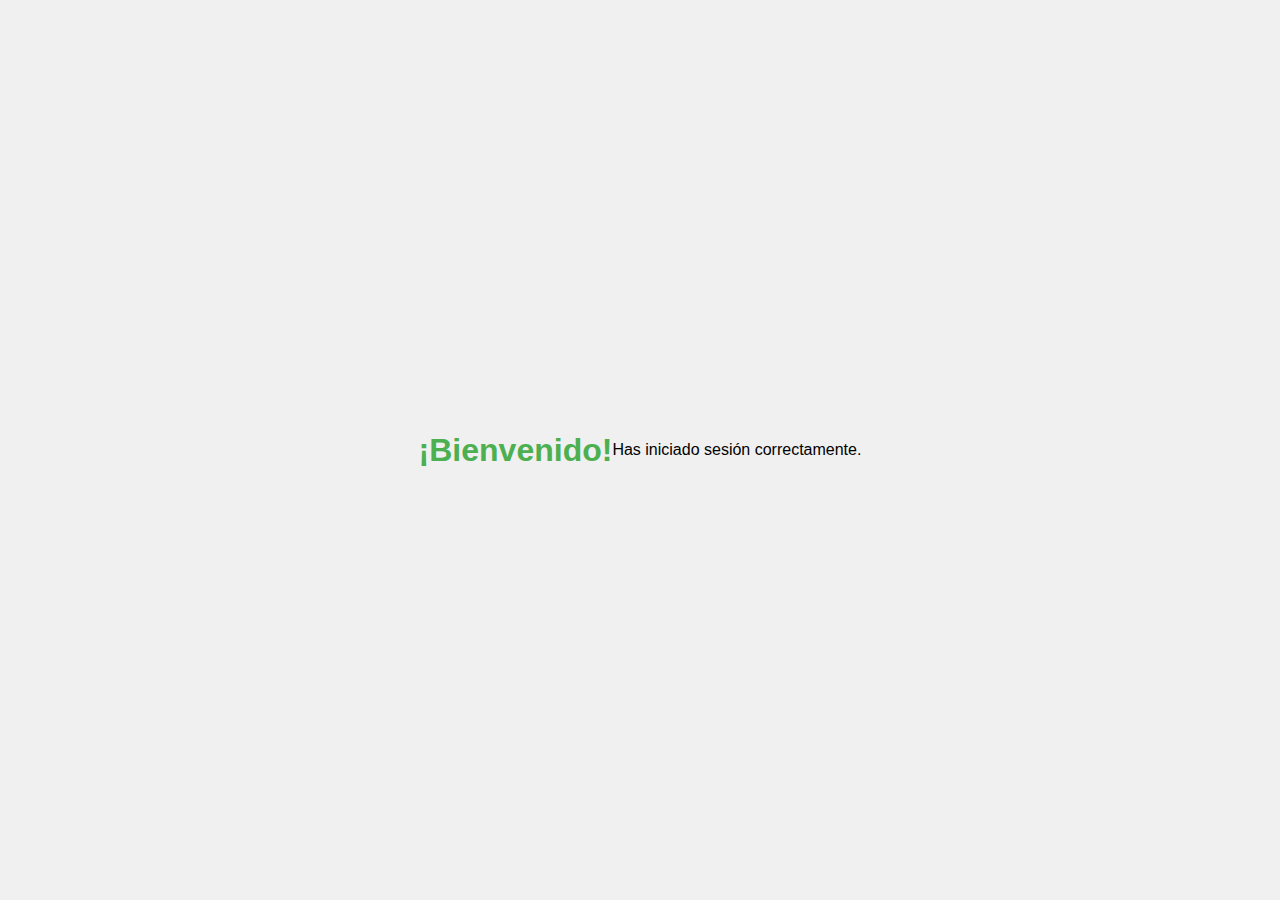
<file: welcome.html>
<!DOCTYPE html>
<html lang="es">
<head>
    <meta charset="UTF-8">
    <meta name="viewport" content="width=device-width, initial-scale=1.0">
    <title>Bienvenido</title>
    <style>
        body {
            font-family: Arial, sans-serif;
            display: flex;
            justify-content: center;
            align-items: center;
            height: 100vh;
            margin: 0;
            background-color: #f0f0f0;
        }
        h1 {
            color: #4CAF50;
        }
    </style>
</head>
<body>
    <h1>¡Bienvenido!</h1>
    <p>Has iniciado sesión correctamente.</p>
</body>
</html>
</file>
